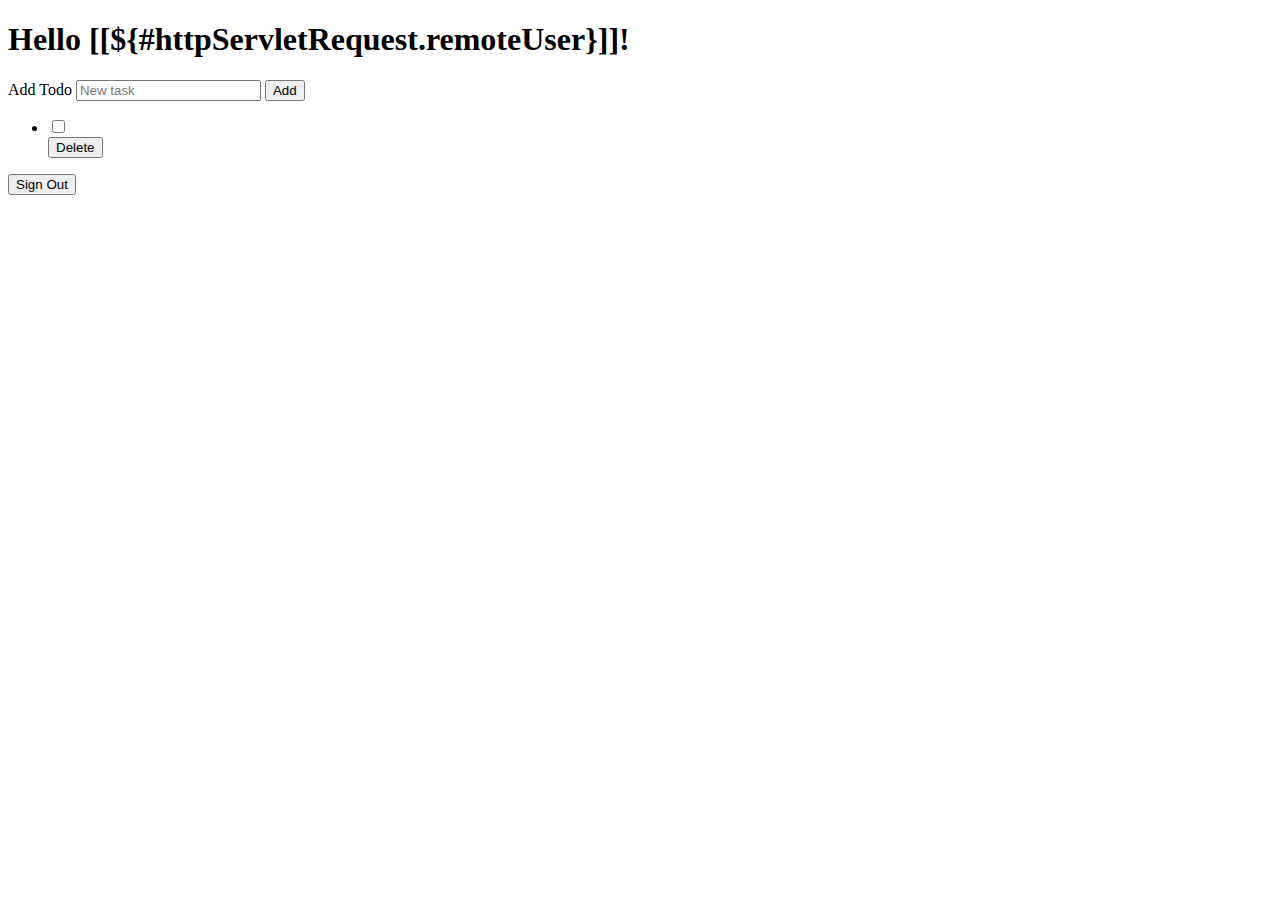
<file: out/production/resources/templates/index.html>
<!DOCTYPE html>
<html lang="en" xmlns:th="http://www.thymeleaf.org">
<head>
    <head th:replace="reusable/layout :: head('Home')"></head>
</head>
<body>
    <div th:replace="reusable/layout :: nav"></div>

    <div class="container">
        <div>
            <form method="post" th:object="${todo}" th:action="@{/todo}" class="inline new-item">
                <div>
                    <h1 th:inline="text">Hello [[${#httpServletRequest.remoteUser}]]!</h1>
                    <label for="addTodo">Add Todo</label>
                    <input type="text" class="form-control" th:field="*{description}" placeholder="New task" id="addTodo" autocomplete="off"/>
                    <button class="btn btn-primary my-3" type="submit">Add</button>
                </div>
            </form>
        </div>
        <ul class="list-group">
            <li th:each="todo : ${todos}" class="list-item my-2">
                <form method="post" th:action="@{/complete}">
                    <input type="hidden" name="id" th:value="${todo.id}"/>
                    <input type="checkbox" th:id="|checked_${todo.id}|" th:checked="${todo.complete}"/>
                    <label th:for="|checked_${todo.id}|" th:text="${todo.description}"></label>
                </form>
                <form th:method="post" th:action="@{|/todo/${todo.id}/delete|}">
                    <button class="btn btn-danger btn-sm my-3" type="submit">Delete</button>
                </form>
            </li>
        </ul>
        <form th:action="@{/logout}" method="post">
            <input type="submit" value="Sign Out" class="btn btn-primary my-3"/>
        </form>
    </div>
    <div th:replace="reusable/layout :: scripts"></div>
</body>
</html>
</file>
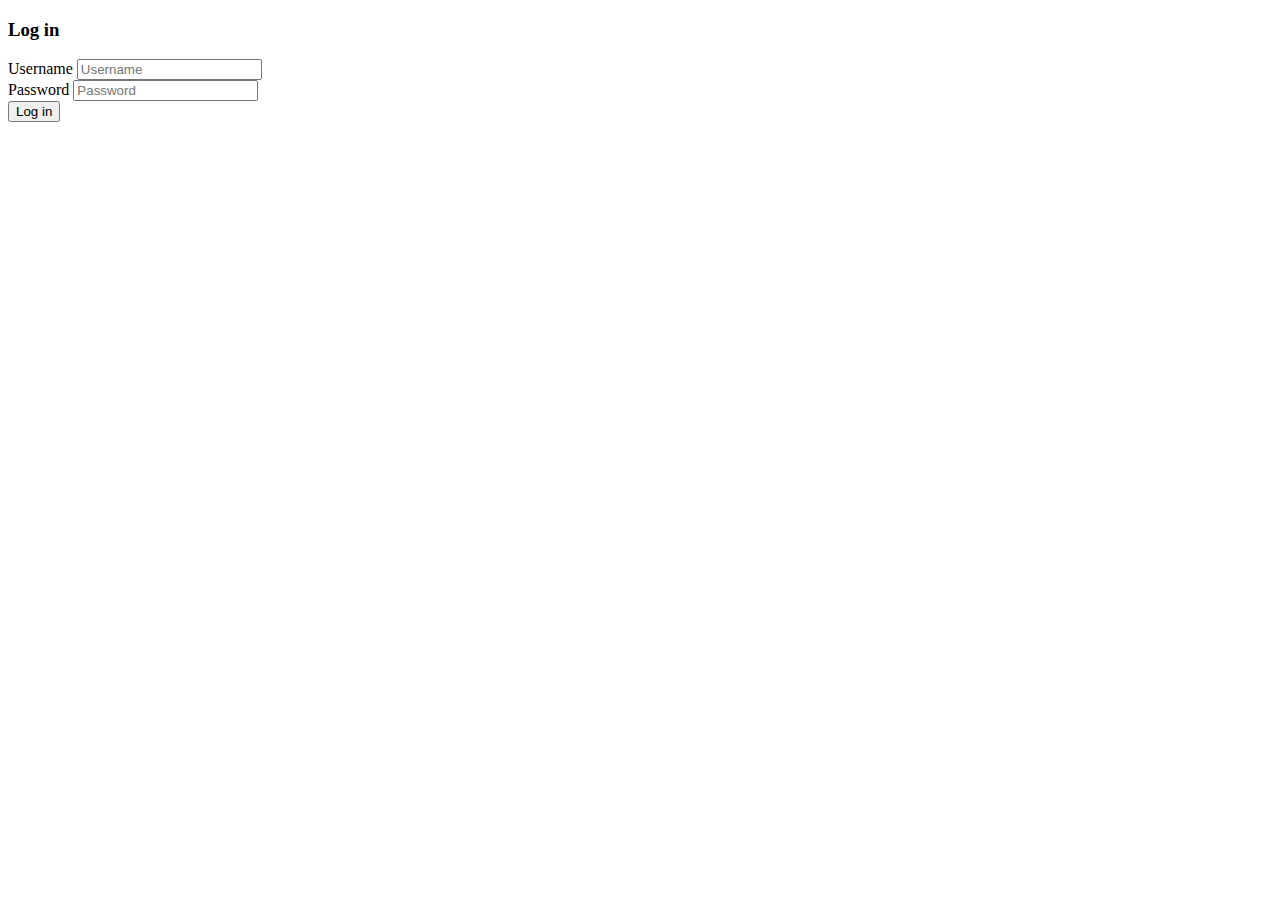
<file: out/production/resources/templates/login.html>
<!DOCTYPE html>
<html lang="en" xmlns:th="http://www.thymeleaf.org">
<head>
    <head th:replace="reusable/layout :: head('Log in')"></head>
</head>
<body>

    <div th:replace="reusable/layout :: nav"></div>

    <div class="container mt-5 d-flex justify-content-center">
        <form class="w-50" th:action="@{/login}"  method="post">
            <div th:replace="reusable/layout :: flash"></div>
            <h3>Log in</h3>
            <div class="row">
                <div class="col-md-12 mb-3">
                    <label for="validationCustom01">Username</label>
                    <input type="text" name="username"  class="form-control" id="validationCustom01" placeholder="Username"  th:required="true"/>
                </div>
            </div>
            <div class="row">
                <div class="col-md-12 mb-3">
                    <label for="validationCustom02">Password</label>
                    <input type="password" name="password" class="form-control" id="validationCustom02" placeholder="Password"  th:required="true"/>
                </div>
            </div>
            <button class="btn btn-primary" type="submit">Log in</button>
        </form>
    </div>

    <div th:replace="reusable/layout :: scripts"></div>
</body>
</html>
</file>
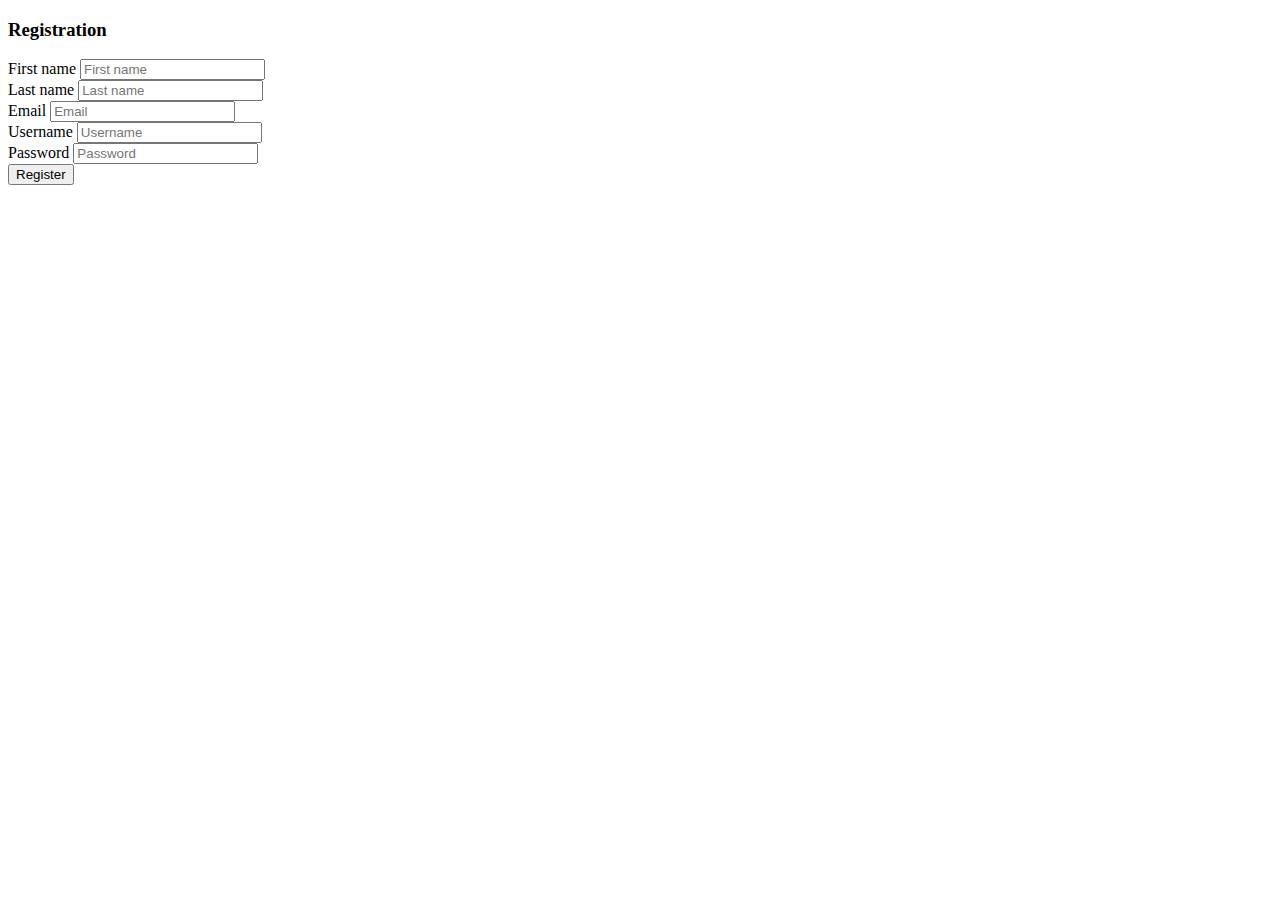
<file: out/production/resources/templates/registration.html>
<!DOCTYPE html>
<html lang="en" xmlns:th="http://www.thymeleaf.org">
<head>
    <head th:replace="reusable/layout :: head('Registration')"></head>
</head>
<body>

    <div th:replace="reusable/layout :: nav"></div>
    <div th:replace="reusable/layout :: flash"></div>
    <div class="container mt-5 d-flex justify-content-center">
        <form class="w-50" th:action="@{/register}" th:method="post" th:object="${user}">
            <h3>Registration</h3>
            <div class="row">
                <div class="col-md-12 mb-3">
                    <label for="validationCustom01">First name</label>
                    <input th:field="*{firstName}" name="firstName" type="text" class="form-control" id="validationCustom01" placeholder="First name"  th:required="true"/>
                    <div th:if="${#fields.hasErrors('firstName')}" th:errors="*{firstName}" class="invalid-feedback"></div>
                </div>
            </div>
            <div class="row">
                <div class="col-md-12 mb-3">
                    <label for="validationCustom02">Last name</label>
                    <input th:field="*{lastName}" name="lastName" type="text" class="form-control" id="validationCustom02" placeholder="Last name"  th:required="true"/>
                    <div th:if="${#fields.hasErrors('lastName')}" th:errors="*{lastName}" class="invalid-feedback"></div>
                </div>
            </div>
            <div class="row">
                <div class="col-md-12 mb-3">
                    <label for="validationCustom03">Email</label>
                    <input th:field="*{email}" name="email" type="text" class="form-control" id="validationCustom03" placeholder="Email" th:required="true"/>
                    <div th:if="${#fields.hasErrors('email')}" th:errors="*{email}" class="invalid-feedback"></div>
                </div>
            </div>
            <div class="row">
                <div class="col-md-10 mb-3">
                    <label for="validationCustom04">Username</label>
                    <input th:field="*{username}" name="username" type="text" class=" form-control " id="validationCustom04" placeholder="Username" th:required="true"/>
                    <div th:if="${#fields.hasErrors('username')}" th:errors="*{username}" class="invalid-feedback"></div>
                </div>
            </div>
            <div class="row">
                <div class="col-md-10 mb-3">
                    <label for="validationCustom05">Password</label>
                    <input th:field="*{password}" name="password" type="password" class=" form-control " id="validationCustom05" placeholder="Password" th:required="true"/>
                    <div th:if="${#fields.hasErrors('password')}" th:errors="*{password}" class="invalid-feedback"></div>
                </div>
            </div>
            <button class="btn btn-primary" type="submit">Register</button>
        </form>
    </div>

    <div th:replace="reusable/layout :: scripts"></div>
</body>
</html>
</file>
